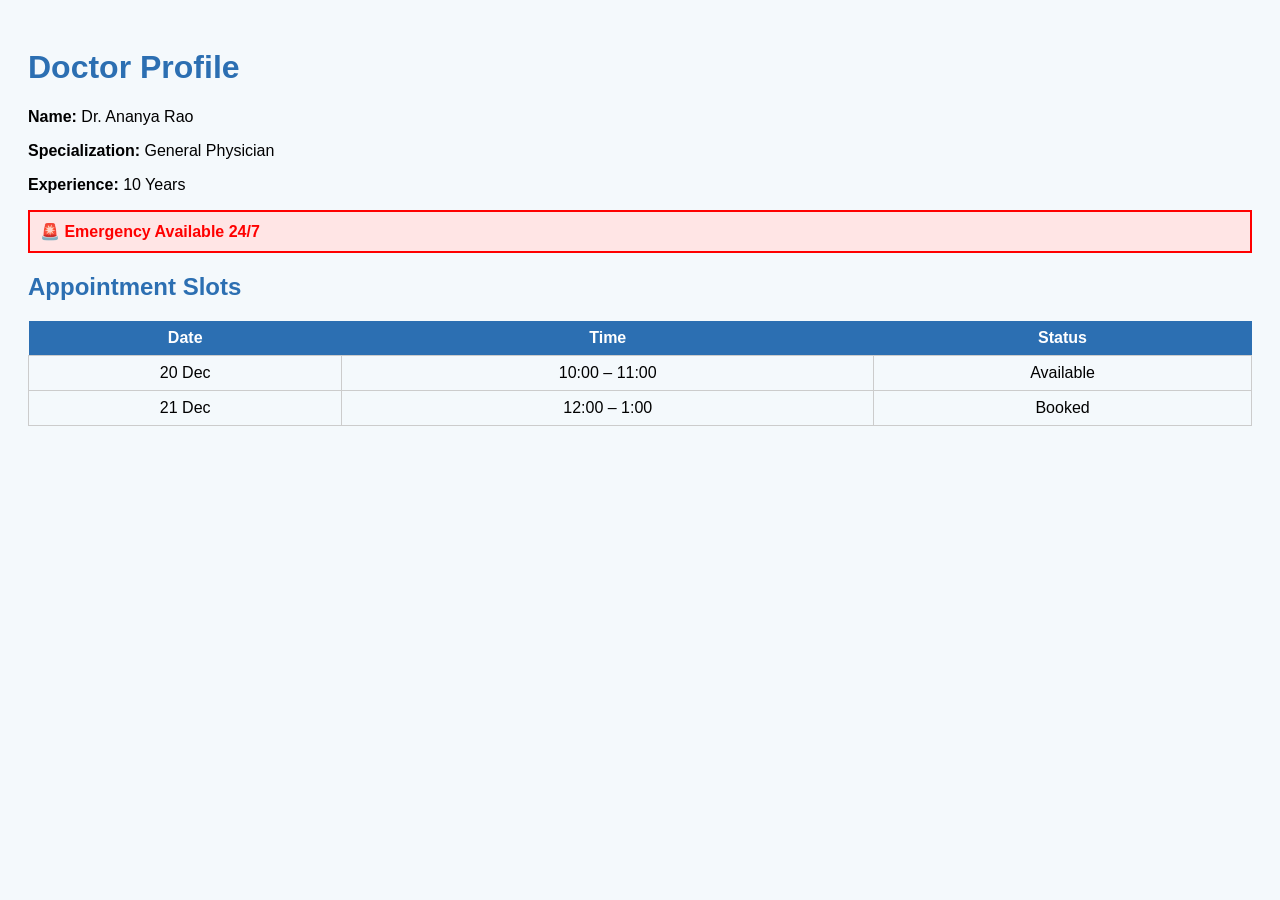
<file: telehealth/index.html>
<!DOCTYPE html>
<html>
<head>
    <title>Telehealth Doctor Profile</title>
    <link rel="stylesheet" href="style.css">
</head>
<body>

    <h1>Doctor Profile</h1>

<p><b>Name:</b> Dr. Ananya Rao</p>
<p><b>Specialization:</b> General Physician</p>
<p><b>Experience:</b> 10 Years</p>
<div class="emergency">
    🚨 Emergency Available 24/7
</div>
<h2>Appointment Slots</h2>

<table>
    <tr>
        <th>Date</th>
        <th>Time</th>
        <th>Status</th>
    </tr>
    <tr>
        <td>20 Dec</td>
        <td>10:00 – 11:00</td>
        <td>Available</td>
    </tr>
    <tr>
        <td>21 Dec</td>
        <td>12:00 – 1:00</td>
        <td>Booked</td>
    </tr>
</table>


</body>
</html>
</file>
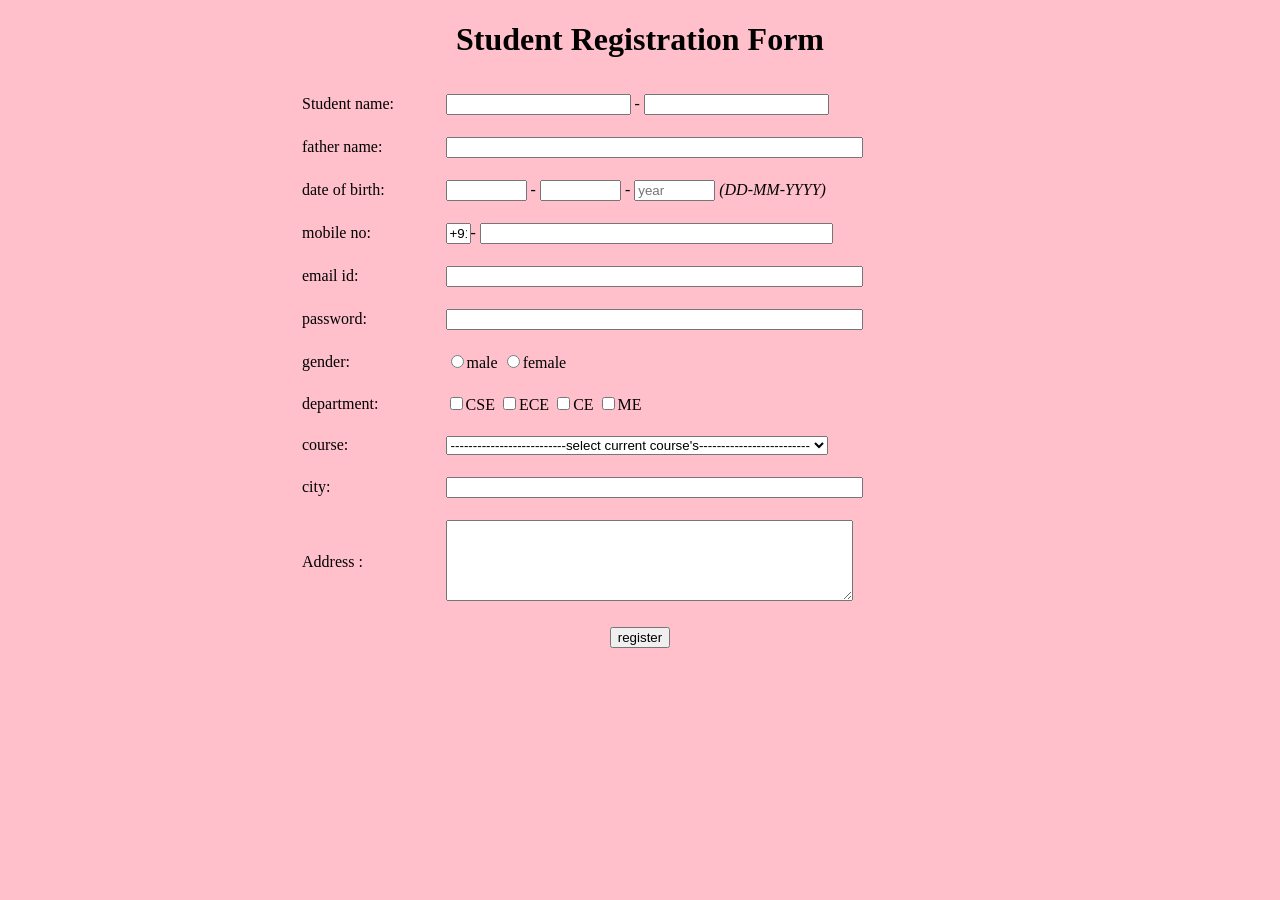
<file: lasnaaa/studentdet.html>
<!DOCTYPE html>
<html>
<head>
<title>Student Registration form</title>
</head>
<body bgcolor="pink">
<form>
<table align="center"width="700"cellpadding="10">
<tr
<td colspan="2"align="center">
<h1 align="center">Student Registration Form</h1>
</td>
</tr>

<tr>
<td>Student name:</td>
<td>
<input type="text"size="21"place holder="first
name"/>
-
<input type="text"size="21"place holder="last
name"/>
</td>
</tr>

<tr>
<td>father name:</td>
<td>
<input type="text"size="50" place holder="fisrt name"/></td>
</tr>

<tr>
<td>date of birth:</td>
<td>
<input type="text"size="8"place holder="day" /> 
-
<input type="text"size="8"place holder="month" />
-
<input type="text"size="8"placeholder="year" />
<i>(DD-MM-YYYY)</i>
</td>
</tr>

<tr>
<td>mobile no:</td>
<td>
<input type="text"size="1"value="+91"/>-
<input type="text"size="42"/>
</td>
</tr>

<tr>
<td>email id:</td>
<td>
<input type="text"size="50"/></td>
</tr>

<tr>
<td>password:</td>
<td><input type="password"size="50"/></td>
</tr>

<tr>
<td>gender:</td>
<td>
<input type="radio"name="g"/>male
<input type="radio"name="g"/>female
</td>
</tr>

<tr>
<td>department:</td>
<td>
<input type="checkbox"/>CSE
<input type="checkbox"/>ECE
<input type="checkbox"/>CE
<input type="checkbox"/>ME
</td>
</tr>


<tr>
<td>course:</td>
<td>
<select>
<option>--------------------------select current
course's-------------------------</option>
<option>python</option>
<option>node</option>
<option>java</option>
<option>react</option>
<option>php</option>
</select>
</td>
</tr>

<tr>
<td>city:</td>
<td><input type="text" size="50"/></td>
</tr>

<tr>
<td>Address :</td>
<td><textarea cols="48" rows="5"></textarea></td>
</tr>

<tr>
<td colspan="2" align="center">
<input type="submit" value="register" />
</td>
</tr>
</file>
<file: telehealth/style.css>
body {
    font-family: Arial;
    background-color: #f4f9fc;
    padding: 20px;
}
h1, h2 {
    color: #2c6fb2;
}
.emergency {
    color: red;
    font-weight: bold;
    border: 2px solid red;
    padding: 10px;
    margin: 15px 0;
    background-color: #ffe5e5;
}
table {
    width: 100%;
    border-collapse: collapse;
}

th {
    background-color: #2c6fb2;
    color: white;
    padding: 8px;
}

td {
    border: 1px solid #ccc;
    padding: 8px;
    text-align: center;
}
</file>
